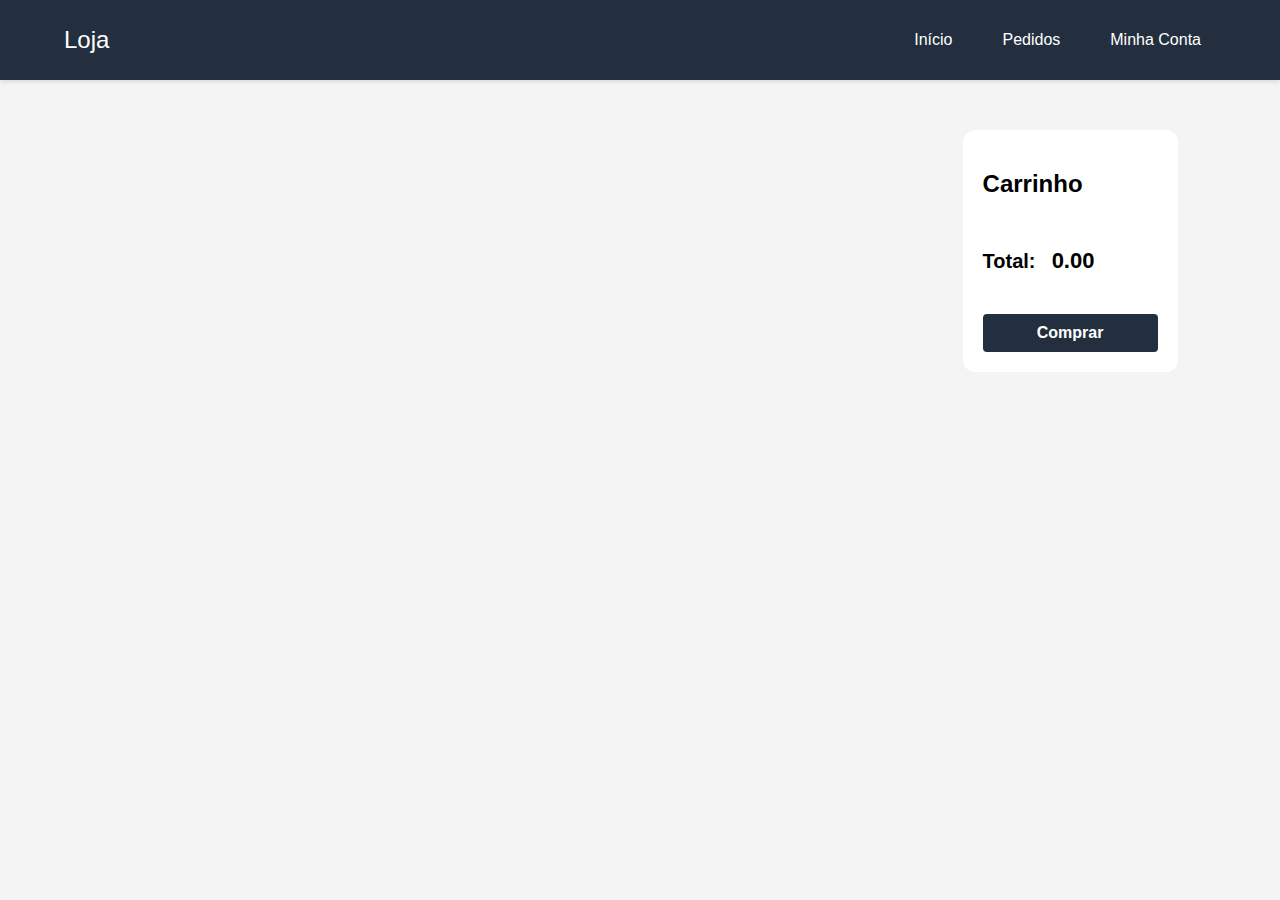
<file: index.html>
<!DOCTYPE html>

<html lang="en">
  <head>
    <meta charset="utf-8" />
    <meta content="width=device-width, initial-scale=1.0" name="viewport" />
    <title>Document</title>
    <link href="styles.css" rel="stylesheet" />
    <script defer="" src="script.js" type="module"></script>
  </head>
  <body>
    <nav class="navbar">
      <a class="nav-brand" href="#">Loja</a>
      <ul class="nav-list">
        <li><a href="#">Início</a></li>
        <li><a href="./pages/usuario/meus-pedidos.html">Pedidos</a></li>
        <li><a href="./pages/painel/gerenciar-pedidos.html">Minha Conta</a></li>
      </ul>
    </nav>
    <main class="loja">
      <div class="lista-produtos"></div>
      <div class="carrinho">
        <h2>Carrinho</h2>
        <div class="lista-carrinho"></div>
        <div class="carrinho-finalizar">
          <p>Total:<span id="total"> 0.00</span></p>
          <button class="btn-finalizar" id="finalizar">Comprar</button>
        </div>
      </div>
    </main>
  </body>
</html>
</file>
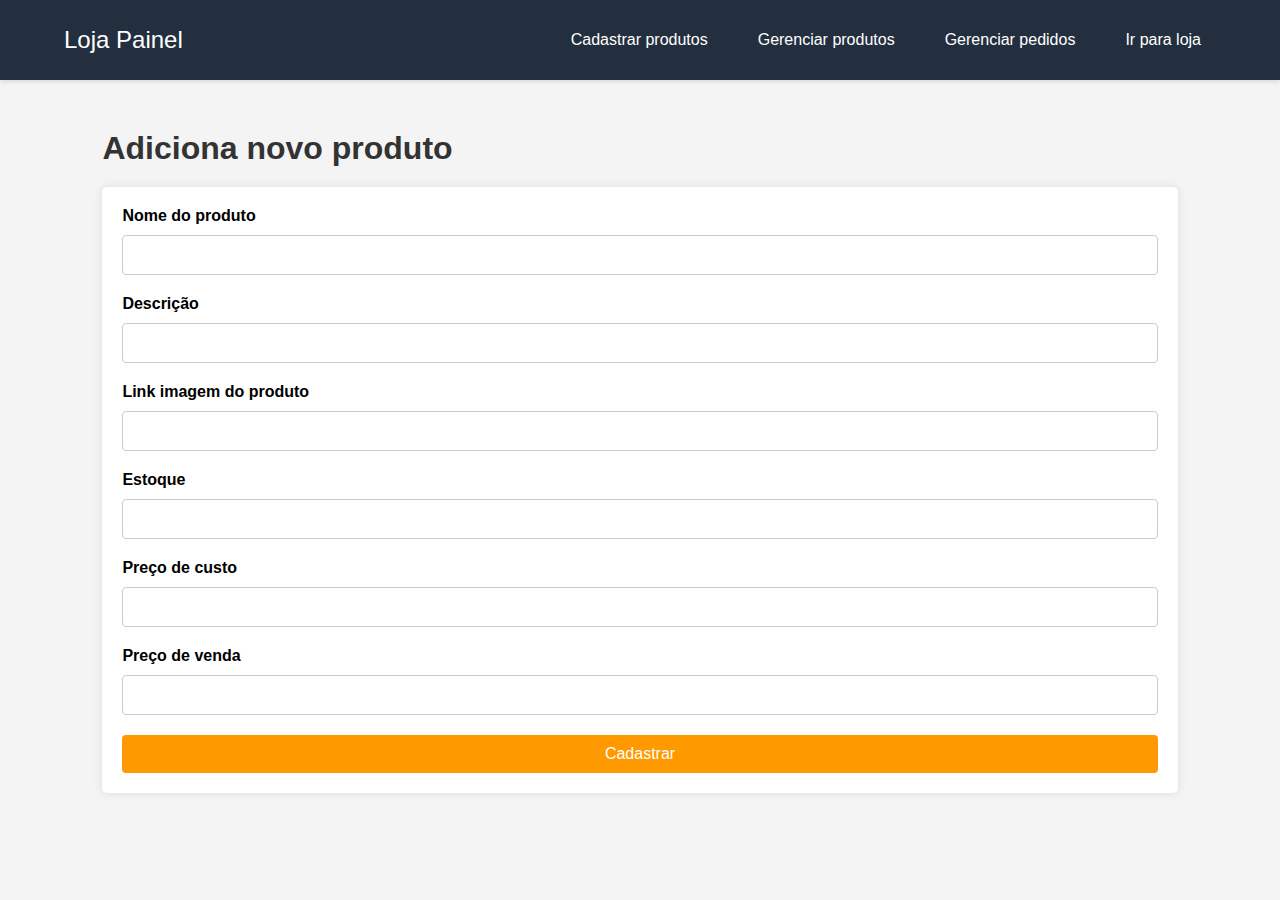
<file: pages/painel/cadastrar-produtos.html>
<!DOCTYPE html>
<html lang="en">
  <head>
    <meta charset="UTF-8" />
    <meta name="viewport" content="width=device-width, initial-scale=1.0" />
    <title>Document</title>
    <link rel="stylesheet" href="../../styles.css" />
    <script type="module" src="../../script.js" defer></script>
  </head>
  <body>
    <nav class="navbar">
      <a href="#" class="nav-brand">Loja Painel</a>
      <ul class="nav-list">
        <li>
          <a href="./cadastrar-produtos.html" class="nav-active"
            >Cadastrar produtos</a
          >
        </li>
        <li>
          <a href="./gerenciar-produtos.html"
            >Gerenciar produtos</a
          >
        </li>
        <li>
          <a href="./gerenciar-pedidos.html">Gerenciar pedidos</a>
        </li>
        <li>
          <a href="../../index.html">Ir para loja</a>
        </li>
      </ul>
    </nav>

    <main>
      <h1 class="cadastro-titulo">Adiciona novo produto</h1>
      <form id="cadastroProdutos">
        <label for="nome">Nome do produto</label>
        <input type="text" id="nome" required />
        <label for="descricao">Descrição</label>
        <input type="text" id="descricao" required />
        <label for="imagem">Link imagem do produto</label>
        <input type="text" id="imagem" required />
        <label for="estoque">Estoque</label>
        <input type="text" id="estoque" required />
        <label for="valorCusto">Preço de custo</label>
        <input type="text" id="valorCusto" required />
        <label for="valorFinal">Preço de venda</label>
        <input type="text" id="valorFinal" required />

        <input type="submit" value="Cadastrar" onsubmit="cadastroProdutos()" />
      </form>
    </main>
  </body>
</html>
</file>
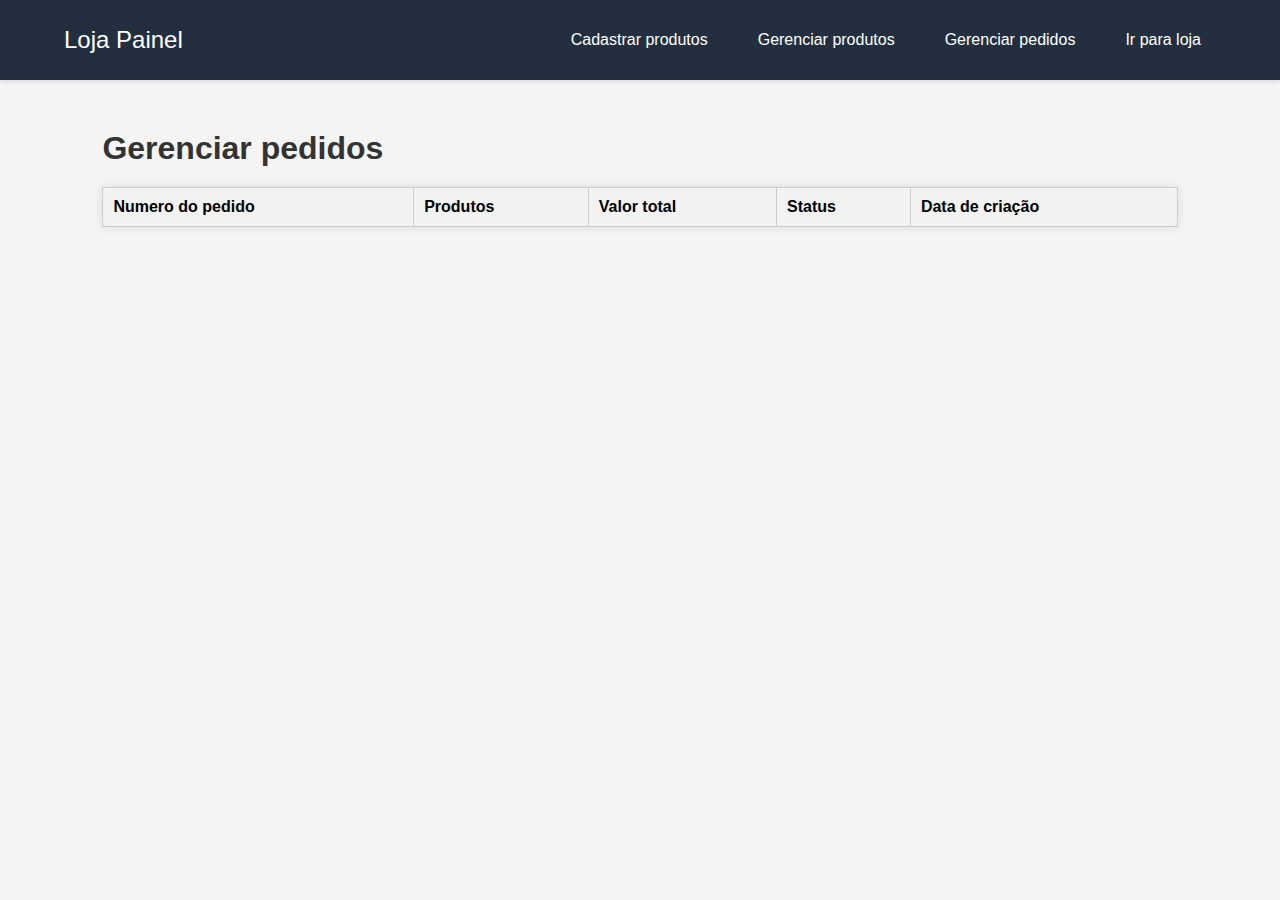
<file: pages/painel/gerenciar-pedidos.html>
<!DOCTYPE html>
<html lang="en">
  <head>
    <meta charset="UTF-8" />
    <meta name="viewport" content="width=device-width, initial-scale=1.0" />
    <title>Document</title>
    <link rel="stylesheet" href="../../styles.css" />
    <script type="module" src="../../script.js" defer></script>
  </head>
  <body>
    <nav class="navbar">
      <a href="#" class="nav-brand">Loja Painel</a>
      <ul class="nav-list">
        <li>
          <a href="./cadastrar-produtos.html" class="nav-active"
            >Cadastrar produtos</a
          >
        </li>
        <li>
          <a href="./gerenciar-produtos.html"
            >Gerenciar produtos</a
          >
        </li>
        <li>
          <a href="./gerenciar-pedidos.html">Gerenciar pedidos</a>
        </li>
        <li>
          <a href="../../index.html">Ir para loja</a>
        </li>
      </ul>
    </nav>

    <main>
      <h1 class="cadastro-titulo">Gerenciar pedidos</h1>
      <table id="gerenciarPedidos">
        <thead>
          <th>Numero do pedido</th>
          <th>Produtos</th>
          <th>Valor total</th>
          <th>Status</th>
          <th>Data de criação</th>
        </thead>
      </table>
    </main>
  </body>
</html>
</file>
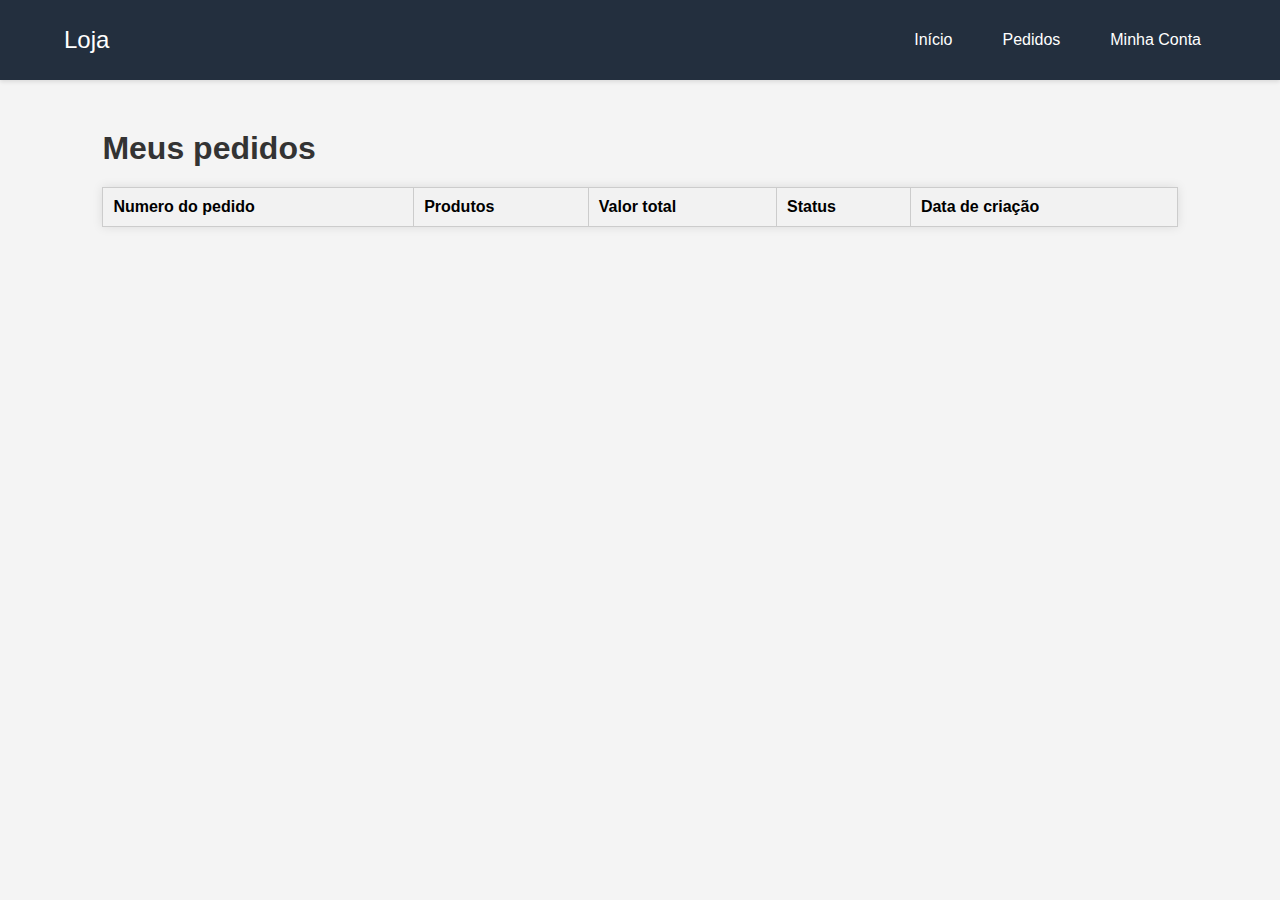
<file: pages/usuario/meus-pedidos.html>
<!DOCTYPE html>
<html lang="en">
  <head>
    <meta charset="UTF-8" />
    <meta name="viewport" content="width=device-width, initial-scale=1.0" />
    <title>Document</title>
    <link rel="stylesheet" href="../../styles.css" />
    <script type="module" src="../../script.js" defer></script>
  </head>
  <body>
    <nav class="navbar">
        <a class="nav-brand" href="#">Loja</a>
        <ul class="nav-list">
          <li><a href="../../index.html">Início</a></li>
          <li><a href="#">Pedidos</a></li>
          <li><a href="#">Minha Conta</a></li>
        </ul>
      </nav>

    <main>
      <h1 class="cadastro-titulo">Meus pedidos</h1>
      <table id="meusPedidos">
        <thead>
          <th>Numero do pedido</th>
          <th>Produtos</th>
          <th>Valor total</th>
          <th>Status</th>
          <th>Data de criação</th>
        </thead>
      </table>
    </main>
  </body>
</html>
</file>
<file: styles.css>
/* Global Styles */
:root {
    --primary-color: #f90;
    --primary-color-hover: #d77a00;
    --background-color: #f4f4f4;
    --navbar-color: #232f3e;
    --white-color: #ffffff;
    --box-shadow-light: 0 0 10px rgba(0, 0, 0, 0.1);
    --box-shadow-medium: 0 4px 20px rgba(0, 0, 0, 0.2);
}

* {
    box-sizing: border-box;
}

body, h1, form, table {
    margin: 0;
    padding: 0;
    font-family: Arial, sans-serif;
}

body {
    background-color: var(--background-color);
}

main {
    padding: 50px 8%;
}

h1 {
    margin-bottom: 20px;
    color: #333;
}

/* Form Styles */
form {
    background-color: var(--white-color);
    padding: 20px;
    border-radius: 5px;
    box-shadow: var(--box-shadow-light);
    margin-bottom: 20px;
}

label {
    display: block;
    margin-bottom: 10px;
    font-weight: bold;
}

input[type="text"], select {
    width: 100%;
    padding: 10px 15px;
    margin-bottom: 20px;
    border: 1px solid #ccc;
    border-radius: 4px;
    font-size: 16px;
}

/* Button Styles */
button, input[type="submit"] {
    border: none;
    padding: 10px 15px;
    border-radius: 4px;
    cursor: pointer;
    font-size: 16px;
    transition: background-color 0.3s;
}

input[type="submit"] {
    background-color: var(--primary-color);
    color: var(--white-color);
    width: 100%;
}

input[type="submit"]:hover, button:hover {
    background-color: var(--primary-color-hover);
}



/* Table Styles */
table {
    width: 100%;
    background-color: var(--white-color);
    border-collapse: collapse;
    box-shadow: var(--box-shadow-light);
}

th, td {
    padding: 10px;
    border: 1px solid #ccc;
    text-align: left;
}

th {
    background-color: #f2f2f2;
}

tr:hover {
    background-color: #f5f5f5;
}

/* Navbar Styles */
.navbar {
    display: flex;
    justify-content: space-between;
    align-items: center;
    padding: 15px 5%;
    background-color: var(--navbar-color);
    box-shadow: 0 2px 4px rgba(0, 0, 0, 0.1);
}

.nav-brand, .nav-list a, .nav-painel a {
    color: var(--white-color);
    text-decoration: none;
    transition: background-color 0.3s;
}

.nav-brand {
    font-size: 24px;
}

.nav-list {
    list-style-type: none;
    padding: 0;
    display: flex;
    gap: 20px;
}

.nav-list a, .nav-painel a {
    padding: 10px 15px;
    border-radius: 4px;
}

.nav-list a:hover, .nav-painel a:hover {
    background-color: var(--primary-color);
}

.nav-painel {
    background: var(--navbar-color);
    padding: 15px 20px;
    margin-bottom: 40px;
}

.nav-painel ul {
    display: flex;
    padding: 0 80px;
    justify-content: space-between;
}

/* Product List Styles */
.lista-produtos {
    display: flex;
    gap: 40px;
    flex-wrap: wrap;
    grid-column: 1 / 2;
}

.item-produto {
    width: 250px;
    padding: 10px 20px;
    background-color: var(--white-color);
    border-radius: 12px;
    box-shadow: var(--box-shadow-light);
    transition: transform 0.3s;
    overflow: hidden;
    height: 460px;
}

.item-produto:hover {
    transform: translateY(-5px);
    box-shadow: var(--box-shadow-medium);
}

.item-produto img {
    width: 100%;
    height: 200px;
    margin-bottom: 10px;
    border-radius: 8px;
}

.item-conteudo p {
    font-size: 16px;
    margin-bottom: 10px;
    overflow: hidden;
    text-overflow: ellipsis;
    display: -webkit-box;
    -webkit-line-clamp: 2;
    -webkit-box-orient: vertical;
}

.item-conteudo strong {
    display: block;
}

.item-conteudo button {
    margin-top: 20px;
    width: 100%;
    background-color: var(--primary-color);
    color: var(--white-color);
    font-weight: 700;
}

.item-conteudo button:disabled {
  background-color: rgb(201, 178, 147);
  cursor: no-drop;
}

/* Cart Styles */
.carrinho {
    grid-column: 2 / 2;
    padding: 20px;
    background-color: var(--white-color);
    border-radius: 12px;
}

.lista-carrinho {
    display: flex;
    flex-direction: column;
    margin-top: 20px;
    overflow: scroll;
    max-height: 500px;
    margin-bottom: 30px;
}

.item-carrinho {
    display: flex;
    background-color: #f5f5f5;
    padding: 15px;
    border-radius: 12px;
    margin-bottom: 20px;
    gap: 10px;
    align-items: center;
    box-shadow: var(--box-shadow-light);
}

.item-carrinho > img {
    max-width: 80px;
    border-radius: 8px;
}

.loja {
    display: grid;
    grid-template-columns: 80% 20%;
}

.btn-finalizar {
    margin-top: 20px;
    width: 100%;
    background-color: var(--navbar-color);
    color: var(--white-color);
    font-weight: 700;
}

.btn-finalizar:hover {
    background-color: #3a495a;
}

.carrinho-finalizar p, .carrinho-finalizar span {
    font-weight: 700;
}

.carrinho-finalizar p {
    font-size: 20px;
}

.carrinho-finalizar span {
    padding-left: 10px;
    font-size: 22px;
}

.pedido-name {
    margin: 10px 0;
    font-size: 14px;
    font-weight: 700px;
    border-bottom: 1px solid #adadad93;
    padding-bottom: 6px;
}

.select-prod{
    margin-top: 10px;
}
</file>
